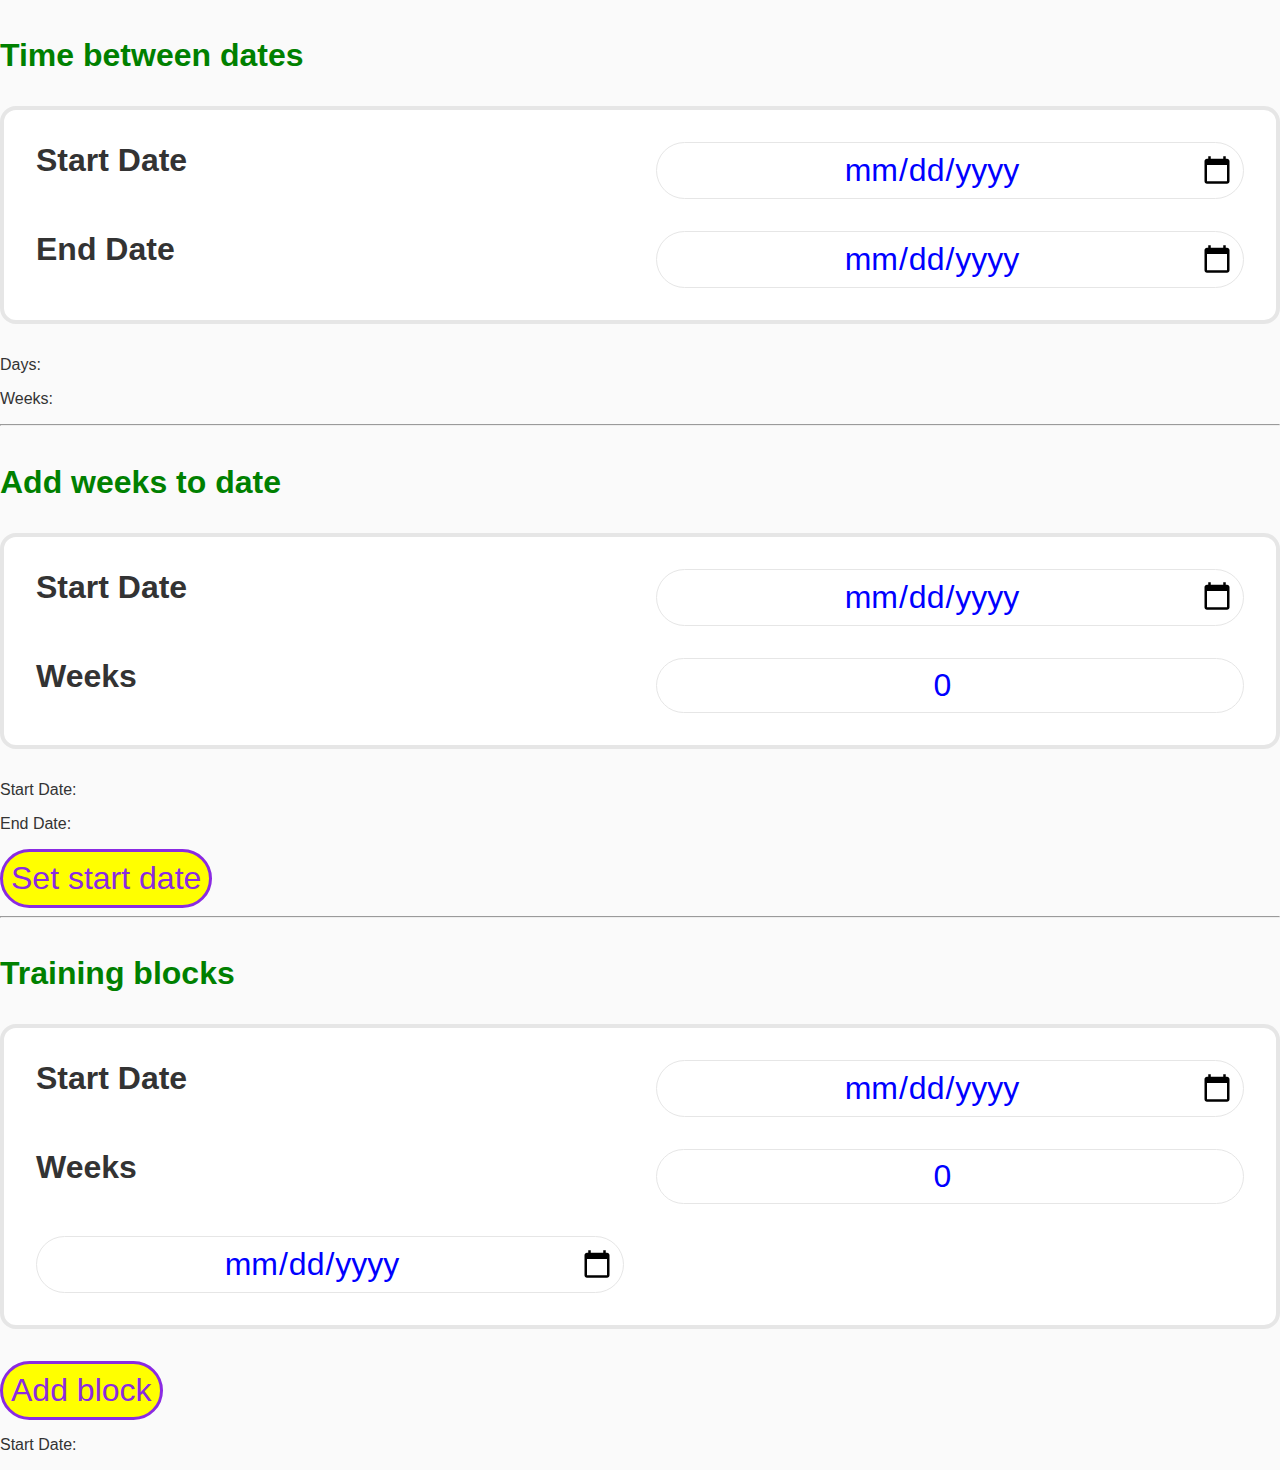
<file: datecalc.html>
<!DOCTYPE html>

<head>
    <script src="datecalc.js"></script>
    <link rel="stylesheet" href="datecalc.css">
</head>

<body>
    <div>
        <h1>Time between dates</h1>
        <form>
            <label for="diff-start-date">Start Date</label>
            <input type="date" id="diff-start-date">

            <label for="diff-end-date">End Date</label>
            <input type="date" id="diff-end-date">
        </form>
        <p>Days: <span id="days"></span></p>
        <p>Weeks: <span id="weeks"></span></p>
    </div>
    <hr>
    <div>
        <h1>Add weeks to date</h1>
        <form>
            <label for="end-date-start">Start Date</label>
            <input type="date" id="end-date-start">

            <label for="end-date-weeks">Weeks</label>
            <input type="number" id="end-date-weeks" value="0">

        </form>
        <p>Start Date: <span id="end-date-start-out"></span></p>
        <p>End Date: <span id="end-date-end-out"></span></p>
        <button id="set-end-date-as-start-btn">Set start date</button>
    </div>
    <hr>
    <div>
        <h1>Training blocks</h1>
        <form>
            <label for="block-start-date">Start Date</label>
            <input type="date" id="block-start-date">
            <label for="block-weeks">Weeks</label>
            <input type="number" id="block-weeks" value="0">
            <input type="date" id="block-end-date">
        </form>
        <button id="add-block-to-list-btn">Add block</button>
        <p>Start Date: <span id="start-date">
                <ol id="block-list">
                </ol>
            </span>
        </p>
    </div>

</body>

</html>
</file>
<file: datecalc.css>
* {
  box-sizing: border-box;
}

body {
  margin: 0;
  background-color: hsl(0, 0%, 98%);
  color: #333;
  font: 100% / normal sans-serif;
}

main {
  margin: 0 auto;
  padding: 4rem;
  width: 90%;
  max-width: 60rem;
}

h1 {
  padding-top: 1rem;
  padding-right: 5rem;
  font-size: 2rem;
  color: green
}

form {
  margin: 2rem 0;
  padding: 2rem;
  border-radius: 1rem;
  background-color: hsl(0, 0%, 100%);
  border: 4px solid hsl(0, 0%, 90%);
  display: grid;
  grid-template-columns: 1fr 1fr;
  gap: 2rem;
  font-size: 1rem;
}

label {
  display: block;
  font-weight: 600;
  margin-bottom: 0.5rem;
  font-size: 2rem;
}

input[type=number],
input[type=date] {
  padding: 0.5rem;
  border: 1px solid hsl(0, 0%, 90%);
  border-radius: 5rem;
  font-size: 2rem;
  color: blue;
  text-align: center;
}

.full-width {
  grid-column: span 2;
}

button {
  padding: 0.5rem;
  border: 3px solid blueviolet;
  border-radius: 5rem;
  font-size: 2rem;
  background-color: yellow;
  cursor: pointer;
  color: blueviolet;
}

.tool {
  padding: 0.5rem;
  border: 5px solid hsl(0, 0%, 90%);
  border-radius: 5rem;
  font-size: 2rem;
  background-color: lightblue;
  cursor: pointer;
  color: blueviolet;
}

.output {
  padding: 0.5rem;
  font-size: 2rem;
  background-color: yellow;
  cursor: pointer;
  color: blueviolet;
}

input,
textarea {
  font-family: inherit;
  font-size: inherit;
}
</file>
